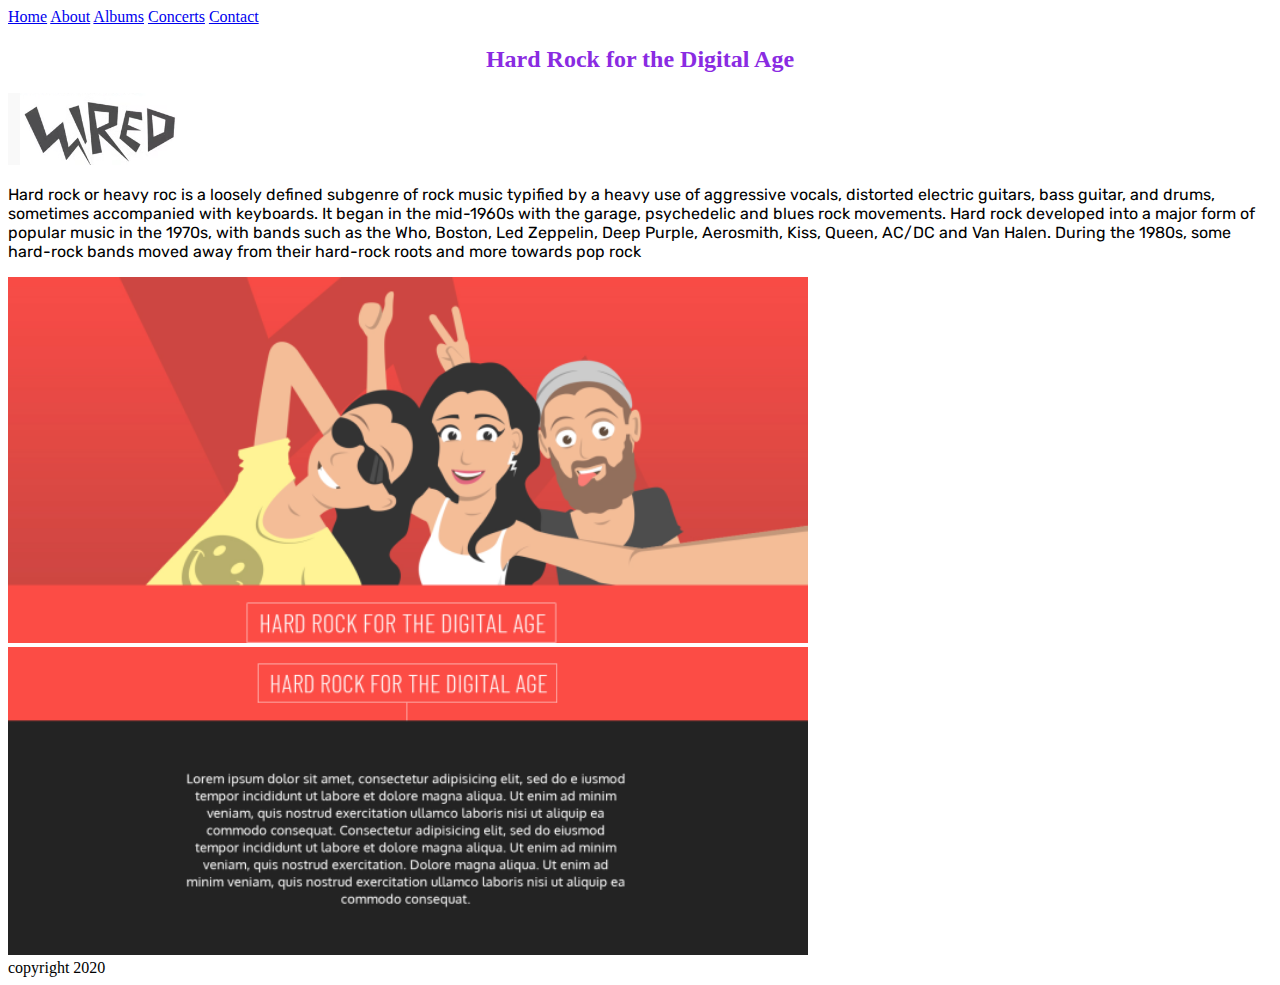
<file: wierd/index.html>
<!DOCTYPE html>
<html lang="en">
<head>
    <meta charset="UTF-8">
    <meta name="viewport" content="width=device-width, initial-scale=1.0">
    <link href="https://fonts.googleapis.com/css2?family=Rubik:wght@300&display=swap" rel="stylesheet"> 
    <link rel="stylesheet" type="text/css" href="index.css">
    <title>hello wierd</title>
</head>
<body>
    <header>
        <nav>
            <a href="index.html">Home</a>
            <a href="about.html">About</a>
            <a href="albums.html">Albums</a>
            <a href="concerts.html">Concerts</a>
            <a href="contact.html">Contact</a>
         </nav>

 
     <h2>Hard Rock for the Digital Age</h2>
    </header>

<div>
    <img src="wi logo.png" alt="logowierd">
    
</div>

<div>
    <p>Hard rock or heavy roc is a loosely defined subgenre of rock music typified by a heavy use of aggressive vocals, distorted electric guitars, bass guitar, and drums, sometimes accompanied with keyboards. It began in the mid-1960s with the garage, psychedelic and blues rock movements. Hard rock developed into a major form of popular music in the 1970s, with bands such as the Who, Boston, Led Zeppelin, Deep Purple, Aerosmith, Kiss, Queen, AC/DC and Van Halen. During the 1980s, some hard-rock bands moved away from their hard-rock roots and more towards pop rock</p>
</div>

<div>
    <img src="logo2.png" width=800px>
    <img src="alt.png" alt="bla" width="800px">
</div>


<footer>
    copyright 2020
</footer>

    </body>

</body>
</html>
</file>
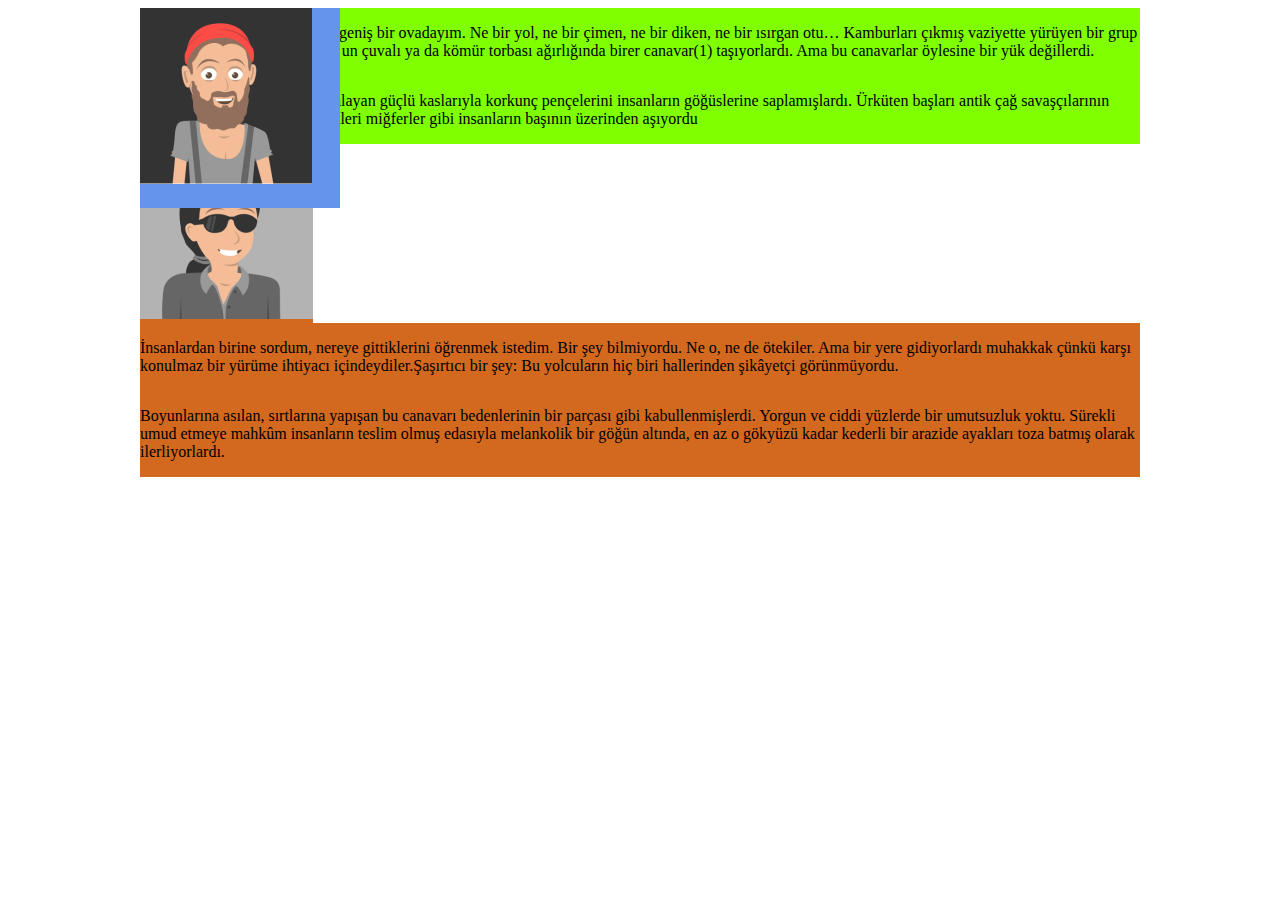
<file: egzs1.html>
<!DOCTYPE html>
<html lang="en">
<head>
    <meta charset="UTF-8">
    <meta name="viewport" content="width=device-width, initial-scale=1.0">
    <title>pedding</title>
    <link rel="stylesheet" type="text/css" href="egzs1.css">

</head>
<body>

    <div class="ornek">

        <div class="res" ><img src="wierd/oner.png" > </div>
    
    <div class="bir">
        <p> “Gri göğün altında, tozla kaplı geniş bir ovadayım. Ne bir yol, ne bir çimen, ne bir diken, ne bir ısırgan otu… Kamburları çıkmış vaziyette yürüyen bir grup insana rastladım.Sırtlarında  bir un çuvalı ya da kömür torbası ağırlığında birer canavar(1) taşıyorlardı. Ama bu canavarlar öylesine bir yük değillerdi. </p>
    </div>

    <div class="bir"> 
        <p>Tersine hamallarını sarıp sarmalayan güçlü kaslarıyla korkunç pençelerini insanların göğüslerine saplamışlardı. Ürküten başları antik çağ savaşçılarının düşmanı korkutmak için giydikleri miğferler gibi insanların başının üzerinden aşıyordu</p>
    </div>

    <div class="ikin">  
    <img src="wierd/halo.png">
    </div> 
    <div class="ikin">
       <p>İnsanlardan birine sordum, nereye gittiklerini öğrenmek istedim. Bir şey bilmiyordu. Ne o, ne de ötekiler. Ama bir yere gidiyorlardı muhakkak çünkü karşı konulmaz bir yürüme ihtiyacı içindeydiler.Şaşırtıcı bir şey: Bu yolcuların hiç biri hallerinden şikâyetçi görünmüyordu. </p>
    </div>
    <div class="ikin">  
       <p>Boyunlarına asılan, sırtlarına yapışan bu canavarı bedenlerinin bir parçası gibi kabullenmişlerdi. Yorgun ve ciddi yüzlerde bir umutsuzluk yoktu. Sürekli umud etmeye mahkûm insanların teslim olmuş edasıyla melankolik bir göğün altında, en az o gökyüzü kadar kederli bir arazide ayakları toza batmış olarak ilerliyorlardı.</p>
    </div>
    </div>
</body>
</html>
</file>
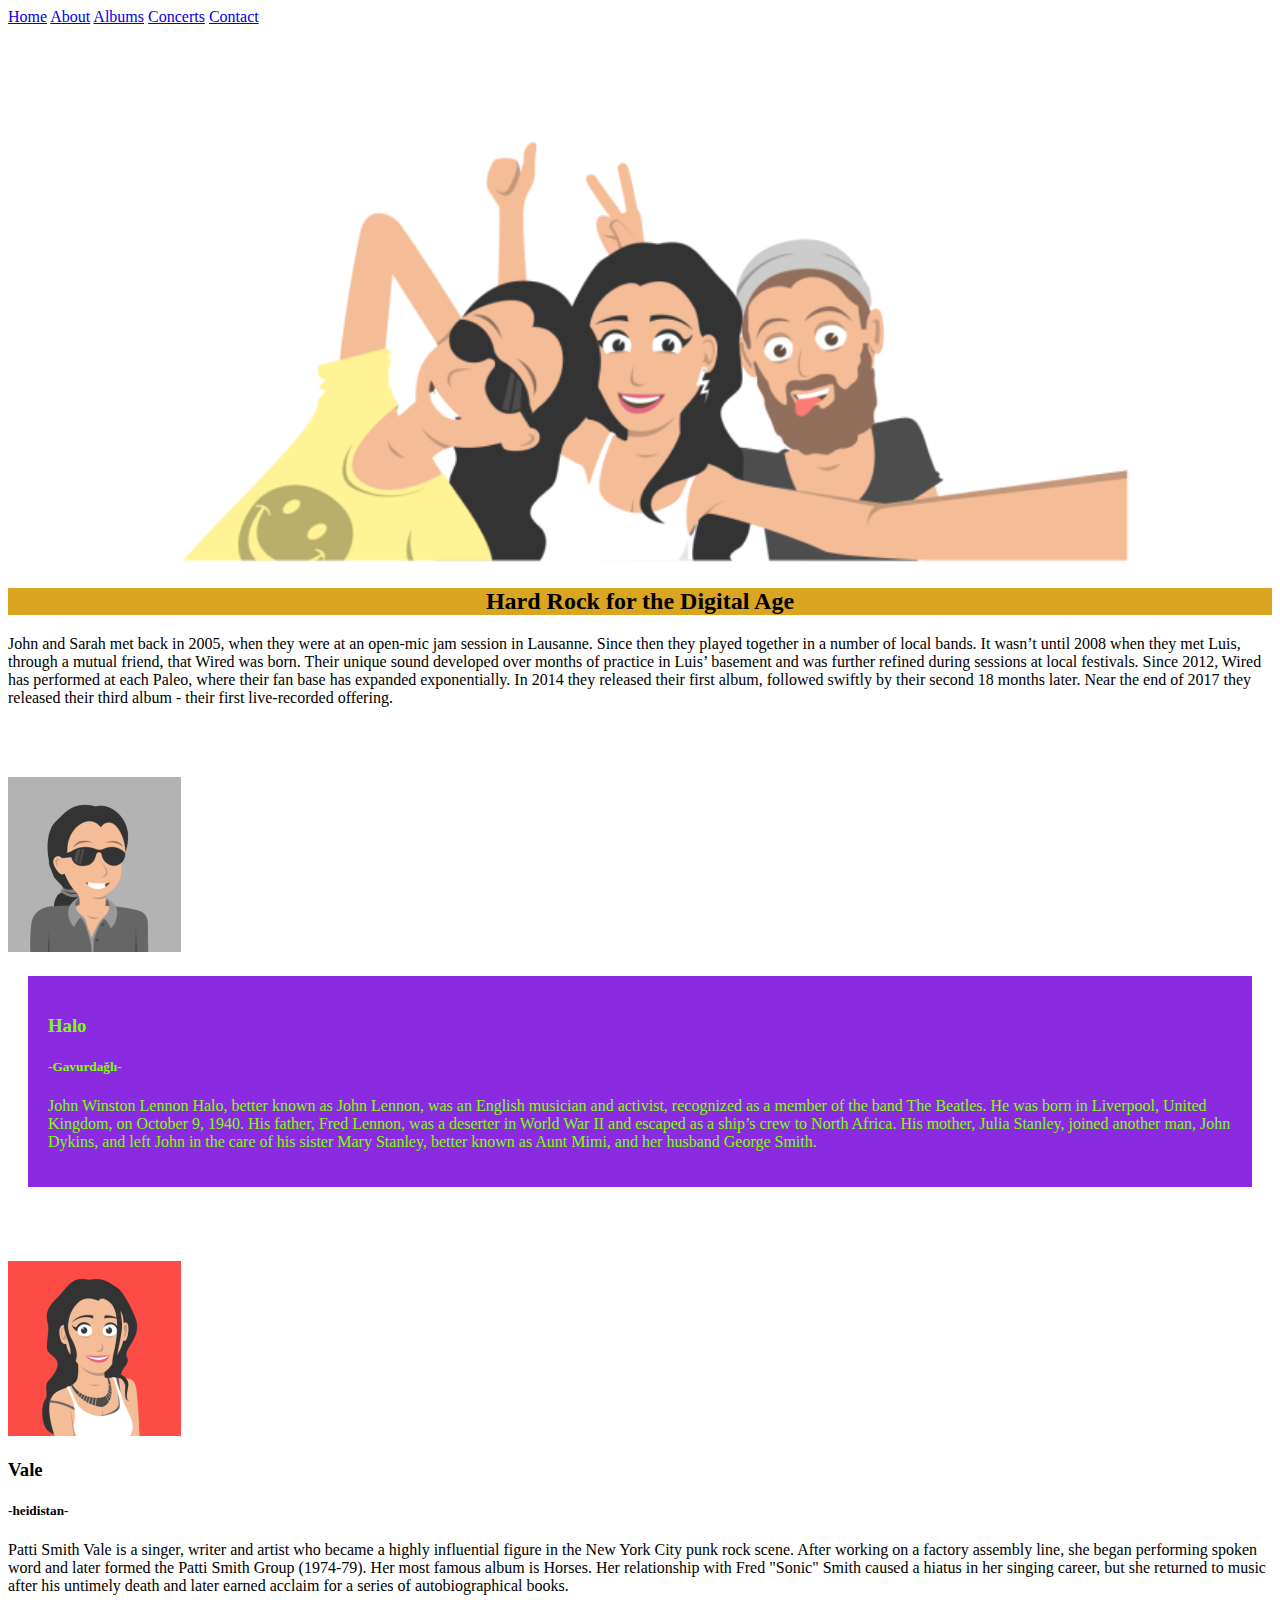
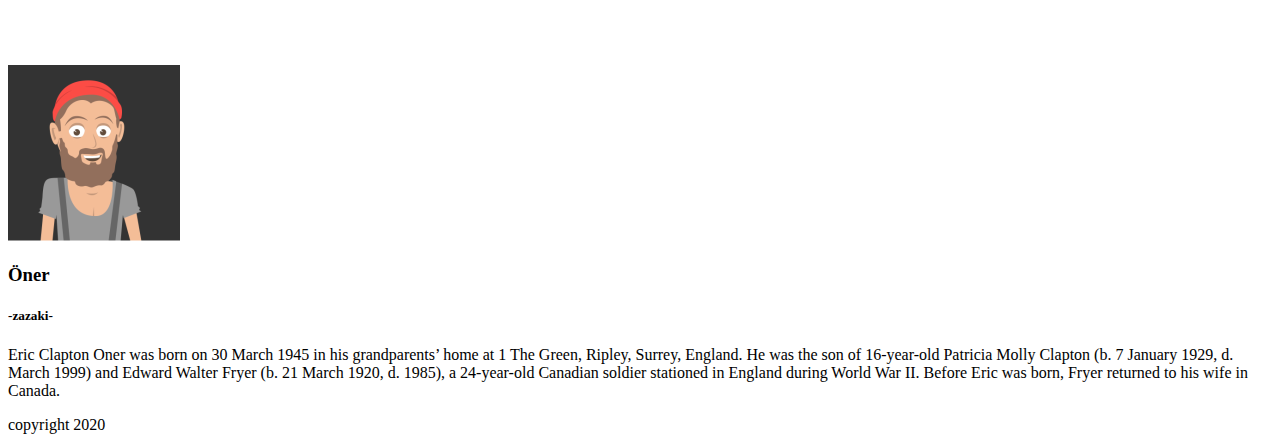
<file: wierd/about.html>
<!DOCTYPE html>
<html lang="en">
<head>
    <meta charset="UTF-8">
    <meta name="viewport" content="width=device-width, initial-scale=1.0">
    <link rel="stylesheet" type="text/css" href="about.css">
    <title>hello wierd</title>
</head>
<body>
    <header>
        <nav>
            <a href="index.html">Home</a>
            <a href="about.html">About</a>
            <a href="albums.html">Albums</a>
            <a href="concerts.html">Concerts</a>
            <a href="contact.html">Contact</a>
         </nav>
         <br><br>

    <div id="res">
        <img src="logo1.png" width="1000px">
    </div>
  
     <h2>Hard Rock for the Digital Age</h2>
     <p>
        John and Sarah met back in 2005, when they were at an open-mic jam session in Lausanne. Since then they played together in a number of local bands. It wasn’t until 2008 when they met Luis, through a mutual friend, that Wired was born. Their unique sound developed over months of practice in Luis’ basement and was further refined during sessions at local festivals. Since 2012, Wired has performed at each Paleo, where their fan base has expanded exponentially. In 2014 they released their first album, followed swiftly by their second 18 months later. Near the end of 2017 they released their third album - their first live-recorded offering.
     </p>
    </header>
<br><br><br>
    <div id="heppi">
    <div id="bir">
        <img src="halo.png" alt="halo">
    </div>
    <div id="iki">
        <h3>Halo</h3>
        <h5>-Gavurdağlı-</h5>
        <p>John Winston Lennon Halo, better known as John Lennon, was an English musician and activist, recognized as a member of the band The Beatles. He was born in Liverpool, United Kingdom, on October 9, 1940. His father, Fred Lennon, was a deserter in World War II and escaped as a ship’s crew to North Africa. His mother, Julia Stanley, joined another man, John Dykins, and left John in the care of his sister Mary Stanley, better known as Aunt Mimi, and her husband George Smith.</p>
    </div>
        <br><br><br>

        <img src="vale.png" alt="vale">
        <h3>Vale</h3>
        <h5>-heidistan-</h5>
        <p>Patti Smith Vale is a singer, writer and artist who became a highly influential figure in the New York City punk rock scene. After working on a factory assembly line, she began performing spoken word and later formed the Patti Smith Group (1974-79). Her most famous album is Horses. Her relationship with Fred "Sonic" Smith caused a hiatus in her singing career, but she returned to music after his untimely death and later earned acclaim for a series of autobiographical books.</p>
        
        <br><br><br>

        <img src="oner.png" alt="oner">
        <h3>Öner</h3>
        <h5>-zazaki-</h5>
        
        <p>Eric Clapton Oner was born on 30 March 1945 in his grandparents’ home at 1 The Green, Ripley, Surrey, England. He was the son of 16-year-old Patricia Molly Clapton (b. 7 January 1929, d. March 1999) and Edward Walter Fryer (b. 21 March 1920, d. 1985), a 24-year-old Canadian soldier stationed in England during World War II. Before Eric was born, Fryer returned to his wife in Canada.</p>
        
    
    </div>

<footer>
    copyright 2020
</footer>

    </body>

</body>
</html>
</file>
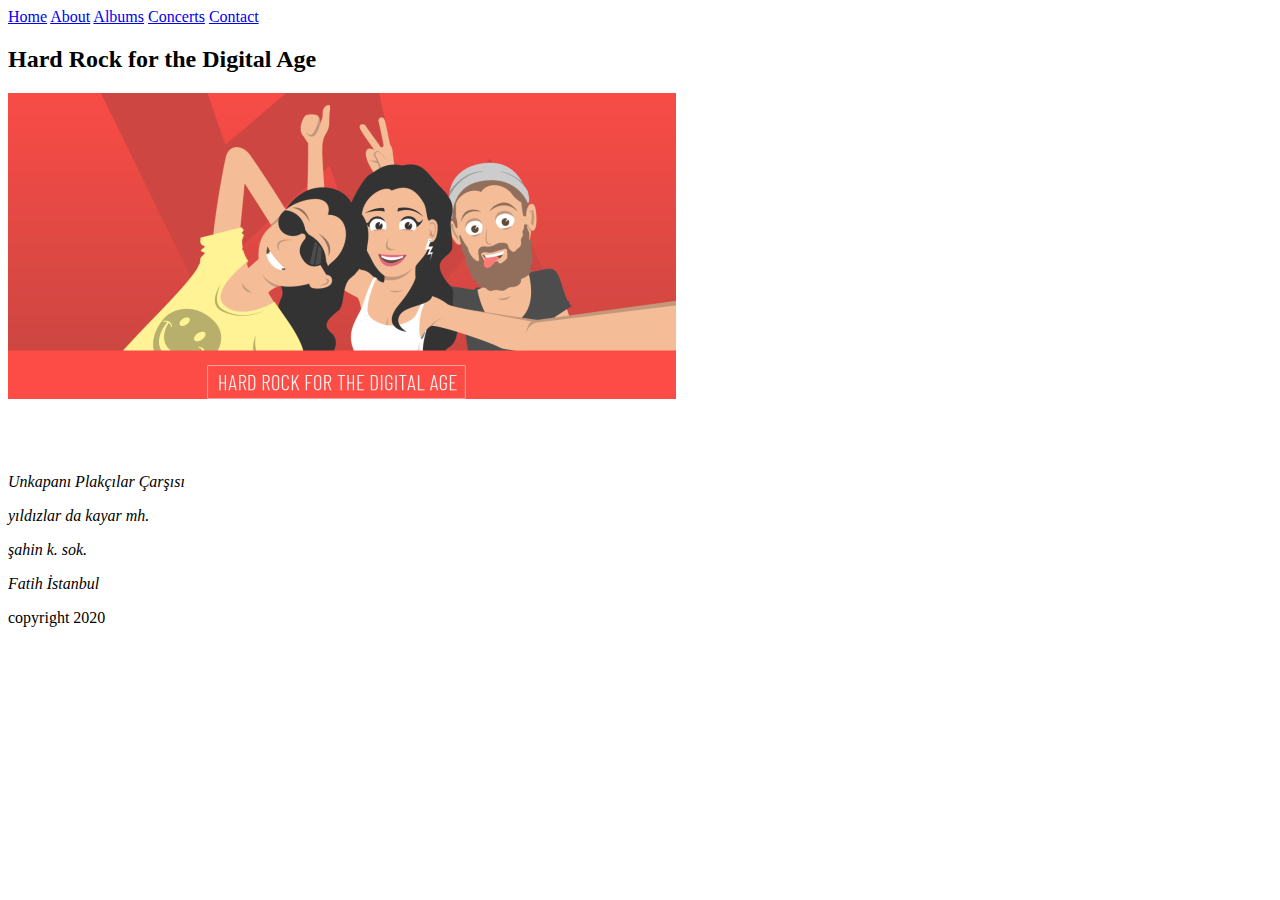
<file: wierd/contact.html>
<!DOCTYPE html>
<html lang="en">
<head>
    <meta charset="UTF-8">
    <meta name="viewport" content="width=device-width, initial-scale=1.0">
  
    <title>hello wierd</title>
</head>
<body>
    <header>
        <nav>
            <a href="index.html">Home</a>
            <a href="about.html">About</a>
            <a href="albums.html">Albums</a>
            <a href="concerts.html">Concerts</a>
            <a href="contact.html">Contact</a>
         </nav>
     
     <h2>Hard Rock for the Digital Age</h2>
    </header>

<div>
    <img src="logo2.png" alt="logo2">
</div> <br><br><br>

<address>
   <p>Unkapanı Plakçılar Çarşısı</p>
   <p>yıldızlar da kayar mh.</p>
   <p>şahin k. sok.</p>
   <p>Fatih İstanbul</p>
</address>



<footer>
    
    copyright 2020
</footer>

    </body>

</body>
</html>
</file>
<file: wierd/index.css>
h2{
    color: blueviolet;
    text-align: center;
}

p{
    font-family: 'Rubik', sans-serif;
}
</file>
<file: egzs1.css>
.ornek{
    width: 1000px;
    margin: auto;
}

.res{
    width: 200px;
    height: 200px;
    border: chocolate;
    background-color: cornflowerblue;
    float: left;
    position: absolute;
}

.bir{
    text-align: left;
    background-color: chartreuse;
    float: left;
}

.ikin{
    background-color: chocolate;
    float: left;
}
</file>
<file: wierd/about.css>
h2 {
    background-color:goldenrod;
    text-align: center;
}

#res {
    text-align: center;
}

#bir{
    text-align: left;
}

#iki {
    background-color: blueviolet;
    color: chartreuse;
    padding: 20px;
    margin: 20px;
}
</file>
